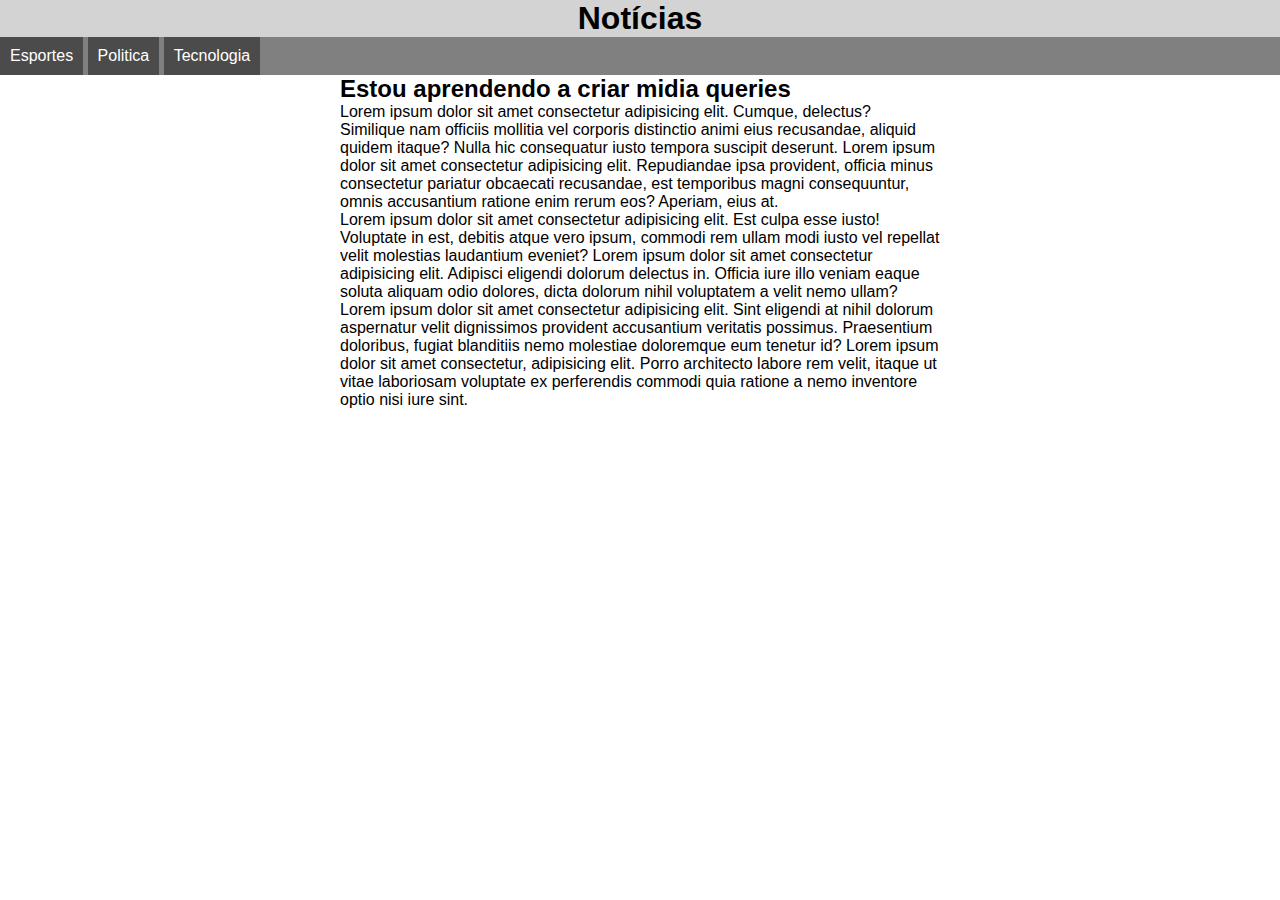
<file: mq001/index.html>
<!DOCTYPE html>
<html lang="pt-br">
<head>
    <meta charset="UTF-8">
    <meta name="viewport" content="width=device-width, initial-scale=1.0">
    <title>Mídia Query</title>

    <!-- media sreen e media print são chadas de midia taipes-->

    <link rel="stylesheet" href="estilos/tela.css" media="screen"> <!--“Esse arquivo CSS deve ser usado quando o conteúdo estiver sendo exibido em uma tela  para servir para tudo é all em vez de screen-->




    <link rel="stylesheet" href="estilos/impressora.css" media="print"> 

    <!-- css para impressora para quando vai imprimir o arquivo css-->
</head>
<body>

    <header>
        <h1> Notícias</h1>
        <menu>
            <ul>
                <li>Esportes</li>
                <li>Politica</li>
                <li>Tecnologia</li>
            </ul>
        </menu>
        </header>

    <main>
        <article>
             <h2>Estou aprendendo a criar midia queries</h2>

             <p> Lorem ipsum dolor sit amet consectetur adipisicing elit. Cumque, delectus? Similique nam officiis mollitia vel corporis distinctio animi eius recusandae, aliquid quidem itaque? Nulla hic consequatur iusto tempora suscipit deserunt. Lorem ipsum dolor sit amet consectetur adipisicing elit. Repudiandae ipsa provident, officia minus consectetur pariatur obcaecati recusandae, est temporibus magni consequuntur, omnis accusantium ratione enim rerum eos? Aperiam, eius at. </p>

             <p>Lorem ipsum dolor sit amet consectetur adipisicing elit. Est culpa esse iusto! Voluptate in est, debitis atque vero ipsum, commodi rem ullam modi iusto vel repellat velit molestias laudantium eveniet? Lorem ipsum dolor sit amet consectetur adipisicing elit. Adipisci eligendi dolorum delectus in. Officia iure illo veniam eaque soluta aliquam odio dolores, dicta dolorum nihil voluptatem a velit nemo ullam?</p>

             <p>Lorem ipsum dolor sit amet consectetur adipisicing elit. Sint eligendi at nihil dolorum aspernatur velit dignissimos provident accusantium veritatis possimus. Praesentium doloribus, fugiat blanditiis nemo molestiae doloremque eum tenetur id? Lorem ipsum dolor sit amet consectetur, adipisicing elit. Porro architecto labore rem velit, itaque ut vitae laboriosam voluptate ex perferendis commodi quia ratione a nemo inventore optio nisi iure sint.</p>

        </article>
    </main>

</body>
</html>
</file>
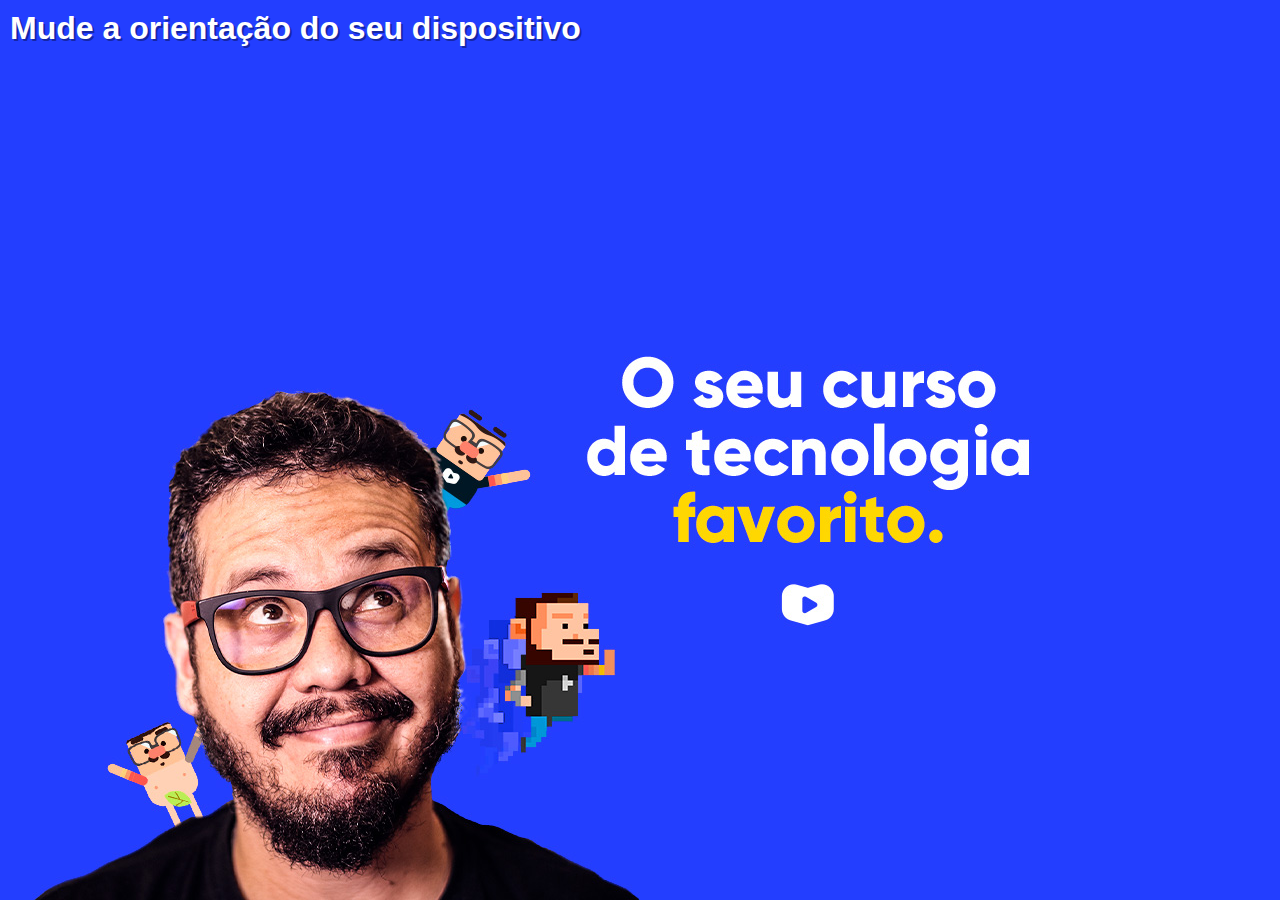
<file: mq002/index.html>
<!DOCTYPE html>
<html lang="en">
<head>
    <meta charset="UTF-8">
    <meta name="viewport" content="width=device-width, initial-scale=1.0">
    <title>Media Query</title>
    <link rel="stylesheet" href="estilos/style.css" media="all"><!-- All serve para tudo tipo de,impressoras etc...-->

    <link rel="stylesheet" href="estilos/retrato.css" media="screen and (orientation: portrait)"><!-- mostra as configurações de todas as telas ques estão no modo retrato-->

    <link rel="stylesheet" href="estilos/paisagem.css" media="screen and (orientation: landscape)"><!-- mostra as configurações de todas as telas ques estão no modo paisagem-->

</head>
<body>
    <h1>Mude a orientação do seu dispositivo</h1><!-- orientação é a rotação de tela do celular-->
</body>
</html>
</file>
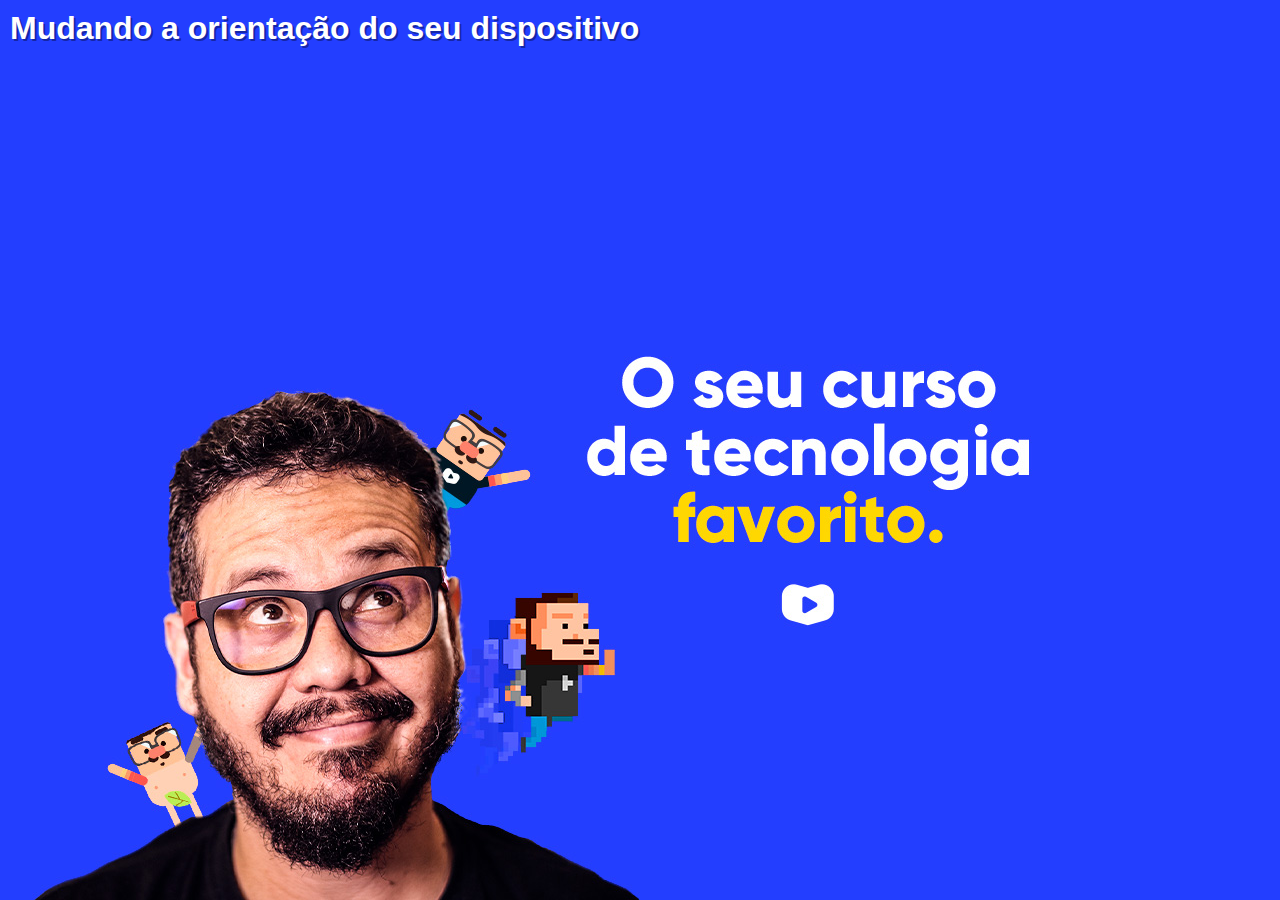
<file: mq003/index.html>
<!DOCTYPE html>
<html lang="en">
<head>
    <meta charset="UTF-8">
    <meta name="viewport" content="width=device-width, initial-scale=1.0">
    <title>Midia Query</title>

    <style>
      /* Declarações gerais*/

            *{
            margin: 0px;
            padding: 0px;
            font-family: Arial, Helvetica, sans-serif;
        }

        html, body{
            width: 100vw;
            height:100vh;
            background-color: #233eff;
            background-size: contain; /* contain para caber a imagem toda*/
            background-repeat: no-repeat;
        }

        h1{
            color: white;
            text-shadow: 2px 2px 0px #1526a7;
            padding: 10px;
        }

      /*Declarações para retrato*/

      @media screen and (orientation: portrait){

        body{
   background-image: url(../imagens/cev-portrait.jpg);

   background-position: center bottom;
      }     
      }

      /*Declarações para paisagem*/

      @media screen and (orientation: landscape){
        
        body{
    background-image: url(../imagens/cev-landscape.jpg);

    background-position: left bottom;
      }
      }

    </style>
</head>
<body>
    <h1>Mudando a orientação do seu dispositivo</h1>
</body>
</html>
</file>
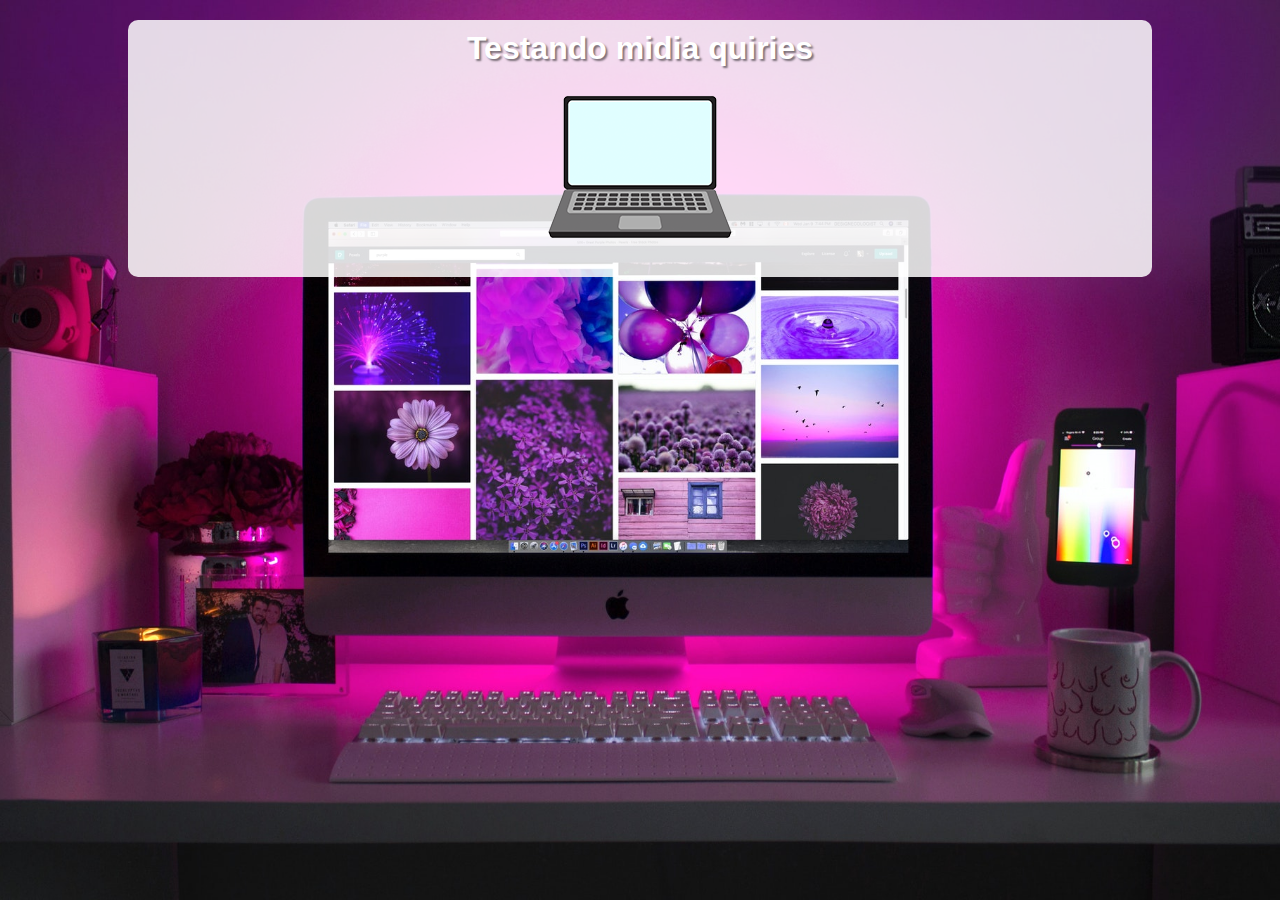
<file: mq004/index.html>
<!DOCTYPE html>
<html lang="pt-br">
<head>
    <meta charset="UTF-8">
    <meta name="viewport" content="width=device-width, initial-scale=1.0">
    <title>Midia Query</title>
    <link rel="stylesheet" href="estilos/style.css" >

    <link rel="stylesheet" href="estilos/media-query.css">

    
</head>

<body>
    <main>
    <h1>Testando midia quiries</h1>
    <img id="phone" src="imagens/icon-phone.png" alt="Acessando via smartphone">

    <img id="tablet" src="imagens/icon-tablet.png" alt="Acessando via tablet">

    <img id="impressora" src="imagens/icon-print.png" alt="Versão para impressão">

    <img id="pc" src="imagens/icon-pc.png" alt="Acessando via pc">

    <img id="tv" src="imagens/icon-tv.png" alt="Acessando via televisão">
    </main>
</body>
</html>
</file>
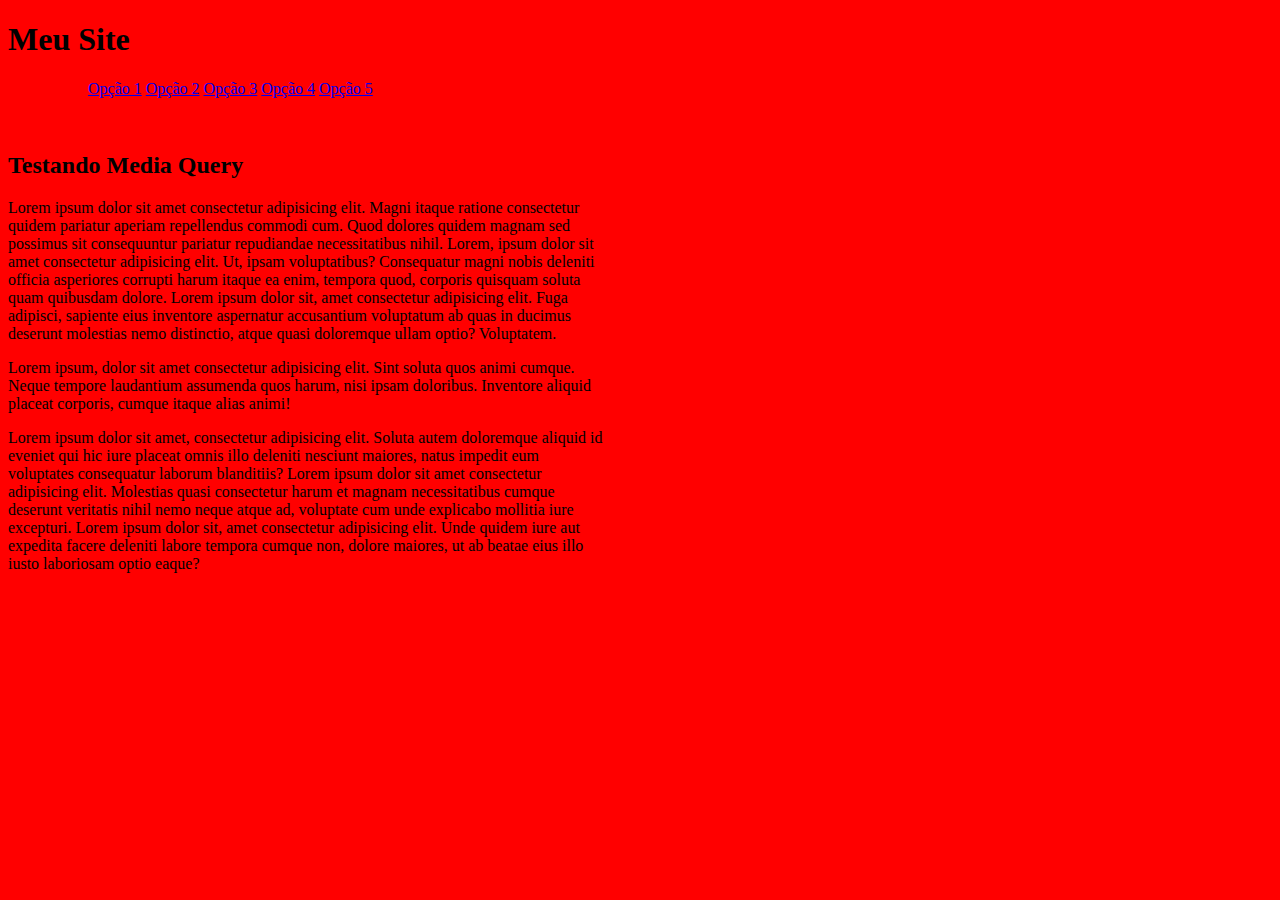
<file: mq005/index.html>
<!DOCTYPE html>
<html lang="pt-br">
<head>
    <meta charset="UTF-8">
    <meta name="viewport" content="width=device-width, initial-scale=1.0">
    <title>Media Query</title>

    <link rel="stylesheet" href="https://fonts.googleapis.com/css2?family=Material+Symbols+Outlined" />


    <link rel="stylesheet" href="estilos/style.css">
    
    <link rel="stylesheet" href="estilos/media-query.css">

</head>
<body onresize="mudouTamanho()">
    <header>
        <h1>Meu Site</h1>

       <span   id="burguer" class="material-symbols-outlined" onclick="clickMenu()">menu</span> <!-- deixa a imgem dos 3 _ - do menu -->

        

        <menu id="itens">
            <ul>
                 <li><a href="0">Opção 1</a></li>

                 <li><a href="0">Opção 2</a></li>

                 <li><a href="0">Opção 3</a></li>

                 <li><a href="0">Opção 4</a></li>

                 <li><a href="0">Opção 5</a></li>
            </ul>
        </menu>
    </header>

    <main>
        <article><br>
            <h2>Testando Media Query</h2>
            <p>Lorem ipsum dolor sit amet consectetur adipisicing elit. Magni itaque ratione consectetur quidem pariatur aperiam repellendus commodi cum. Quod dolores quidem magnam sed possimus sit consequuntur pariatur repudiandae necessitatibus nihil. Lorem, ipsum dolor sit amet consectetur adipisicing elit. Ut, ipsam voluptatibus? Consequatur magni nobis deleniti officia asperiores corrupti harum itaque ea enim, tempora quod, corporis quisquam soluta quam quibusdam dolore. Lorem ipsum dolor sit, amet consectetur adipisicing elit. Fuga adipisci, sapiente eius inventore aspernatur accusantium voluptatum ab quas in ducimus deserunt molestias nemo distinctio, atque quasi doloremque ullam optio? Voluptatem.</p>
            <p>Lorem ipsum, dolor sit amet consectetur adipisicing elit. Sint soluta quos animi cumque. Neque tempore laudantium assumenda quos harum, nisi ipsam doloribus. Inventore aliquid placeat corporis, cumque itaque alias animi!</p>
            <p>Lorem ipsum dolor sit amet, consectetur adipisicing elit. Soluta autem doloremque aliquid id eveniet qui hic iure placeat omnis illo deleniti nesciunt maiores, natus impedit eum voluptates consequatur laborum blanditiis? Lorem ipsum dolor sit amet consectetur adipisicing elit. Molestias quasi consectetur harum et magnam necessitatibus cumque deserunt veritatis nihil nemo neque atque ad, voluptate cum unde explicabo mollitia iure excepturi. Lorem ipsum dolor sit, amet consectetur adipisicing elit. Unde quidem iure aut expedita facere deleniti labore tempora cumque non, dolore maiores, ut ab beatae eius illo iusto laboriosam optio eaque?</p>
        </article>
    </main>

    <script>
        function mudouTamanho(){

            if(window.innerWidth >= 600){
                itens.style.display = 'block'
            } else {
                itens.style.display = 'none'
            } /* se a tela for maior que 600 vai aparecer o menu*/

        }

        function clickMenu(){
              if(itens.style.display == 'block'){ /* == / significa igual */
                    itens.style.display = 'none' /* = / significa recebe*/

              } else{
                itens.style.display = 'block'
              }
        } /* vai clicar no menu as opções vão aparecer ,quando clicar de novo elas vão sumiu*/
    </script>
</body>
</html>
</file>
<file: mq001/estilos/tela.css>
@charset "UTF-8";

* {
    margin: 0px;
    padding: 0px;
}

html {
    font-family: Arial, Helvetica, sans-serif;
    font-size: 1em;
}

header {
    background-color: lightgray;

}

header > h1{
    text-align: center;
}



menu ul {
    list-style-type: none;
    background-color: gray;
}

menu li {
    background-color: rgb(75,75,75);
    color: white;
    display: inline-block;
    padding: 10px;
}

article {
    width: 600px;
    display: block;
    margin: auto;
}
</file>
<file: mq001/estilos/impressora.css>
@charset "UTF-8";

/*Estilo para impressoras*/

*{
    margin: 10px;
    padding: 10px;
}

html{
    font-family: 'Courier New', Courier, monospace;
    font-size: 1.5em;
    line-height: 1.5em;
}

menu{
    display: none;
    /* não mostrar o menu quando for imprimir*/
}

article{
    width: 100%;
}

article::after{
    content: 'Esse artigo foi impresso através do site www.cursoemvídeo.com';

    /* Depois do artigo vai aparecer de onde ele foi retirado quando for imprimir*/
}
</file>
<file: mq002/estilos/style.css>
@charset "UTF-8";

/* Configurações gerais serve para tudo não precisa de colocar nos outros essas configurações*/

*{
    margin: 0px;
    padding: 0px;
    font-family: Arial, Helvetica, sans-serif;
}

html, body{
    width: 100vw;
    height:100vh;
    background-color: #233eff;
    background-size: contain; /* contain para caber a imagem toda*/
    background-repeat: no-repeat;
}

h1{
    color: white;
    text-shadow: 2px 2px 0px #1526a7;
    padding: 10px;
}
</file>
<file: mq002/estilos/retrato.css>
@charset "UTF-8";

/* Aparelho em pé (portrait) porta retrato*/

body{
   background-image: url(../imagens/cev-portrait.jpg);

   background-position: center bottom;
}
</file>
<file: mq002/estilos/paisagem.css>
@charset "UTF-8";

/* Aparelho deitado (landscape)*/

body{
    background-image: url(../imagens/cev-landscape.jpg);

    background-position: left bottom;
}
</file>
<file: mq004/estilos/style.css>
@charset "UTF-8";

/* versão mobile firt criação de sites para dispositivos moveis*/

*{
    font-family: Arial, Helvetica, sans-serif;
    font-size: 1em;
    margin: 0px;
    padding: 0px;
    box-sizing: border-box;
}

html{
    height: 100vh;
}

body{
    background: black url(../imagens/back-phone.jpg) no-repeat;
    background-size: cover;
    background-position: center center;
}

main{
    background-color: rgba(255, 255, 255, 0.842);
    width: 80vw;
    margin: auto;
    margin-top: 20px;
    border-radius: 10px;
    padding: 10px;
}

h1{
    text-align: center;
    color: white;
    font-size: 2em;
    text-shadow: 2px 2px 2px rgba(0, 0, 0, 0.493);
}

img{
    display: none;
    margin: auto;
}



img#phone{display: block;}
img#tablet{display: none;}
img#impressora{display: none;}
img#pc{display: none;}
img#tv{display: none;}
</file>
<file: mq004/estilos/media-query.css>
@charset "UTF-8";

/*todas as demais mídias*/

/* typical device Breakpoints onde o layout muda para se adaptar ao tamanho da tela

Pequenas telas: até 600px
Celular: de 0px até 480px
Tablet: de 481px até 768px
Desktop: de 769px até 1279px
Grandews telas: acima de 1280px...

*/

@media print { /*impressora*/

    * {
            font-family: 'Courier New', Courier, monospace;
        }

    body{
        background-image: url(../imagens/back-print.jpg); /* desnecessário pq só vai apaecer a img da impressora*/
 
    }

    main{
        border:2px solid black;
    }
     
    main h1{
        text-shadow: none;
        color: black;
    }

    main::after{
        content: 'Essa impressão foi feita através dos estudos do curso em vídeo módulo 4';

        text-decoration: overline;
    }
}

/* no css normal já era para celular por isso não vou fazer dele */

@media screen and (min-width: 0px) and (max-width: 480px) {
    body{
      background-image: url(../imagens/back-phone.jpg);
    }

    img#phone{display: block;}
    img#tablet{display: none;}
    img#impressora{display: none;}
    img#pc{display: none;}
    img#tv{display: none;}
}


@media screen and (min-width: 481px) and (max-width: 768px) { /*tablet*/
 
body{
  background-image: url(../imagens/back-tablet.jpg);

}

img#phone{display: none;}
img#tablet{display: block;}
img#impressora{display: none;}
img#pc{display: none;}
img#tv{display: none;}


}
    
@media screen and (min-width: 769px) and (max-width:1280px){ /*Desktop*/

body{
  background-image: url(../imagens/back-pc.jpg);

}

img#phone{display: none;}
img#tablet{display: none;}
img#impressora{display: none;}
img#pc{display: block;}
img#tv{display: none;}


}


@media screen and (min-width: 1281px){ /* Grandes telas*/

body{
  background-image: url(../imagens/back-tv.jpg);
}

main{
    width: 700px;
}



img#phone{display: none;}
img#tablet{display: none;}
img#impressora{display: none;}
img#pc{display: none;}
img#tv{display: block;}

}
</file>
<file: mq005/estilos/style.css>
@charset "UTF-8";

body, html{
    background-color: red;
}
</file>
<file: mq005/estilos/media-query.css>
@charset "UTF-8";

/* typical device Breakpoints onde o layout muda para se adaptar ao tamanho da tela

Pequenas telas: até 600px
Celular: de 0px até 480px
Tablet: de 481px até 768px
Desktop: de 769px até 1279px
Grandews telas: acima de 1280px...

*/

@media screen and (min-width:600px){
 
    span#burguer{
        display: none;
    }

    menu{
        display: block;
    }

    menu > ul > li{
        display: inline-block;
    }

    main{
        width: 600px;
    }
}
</file>
